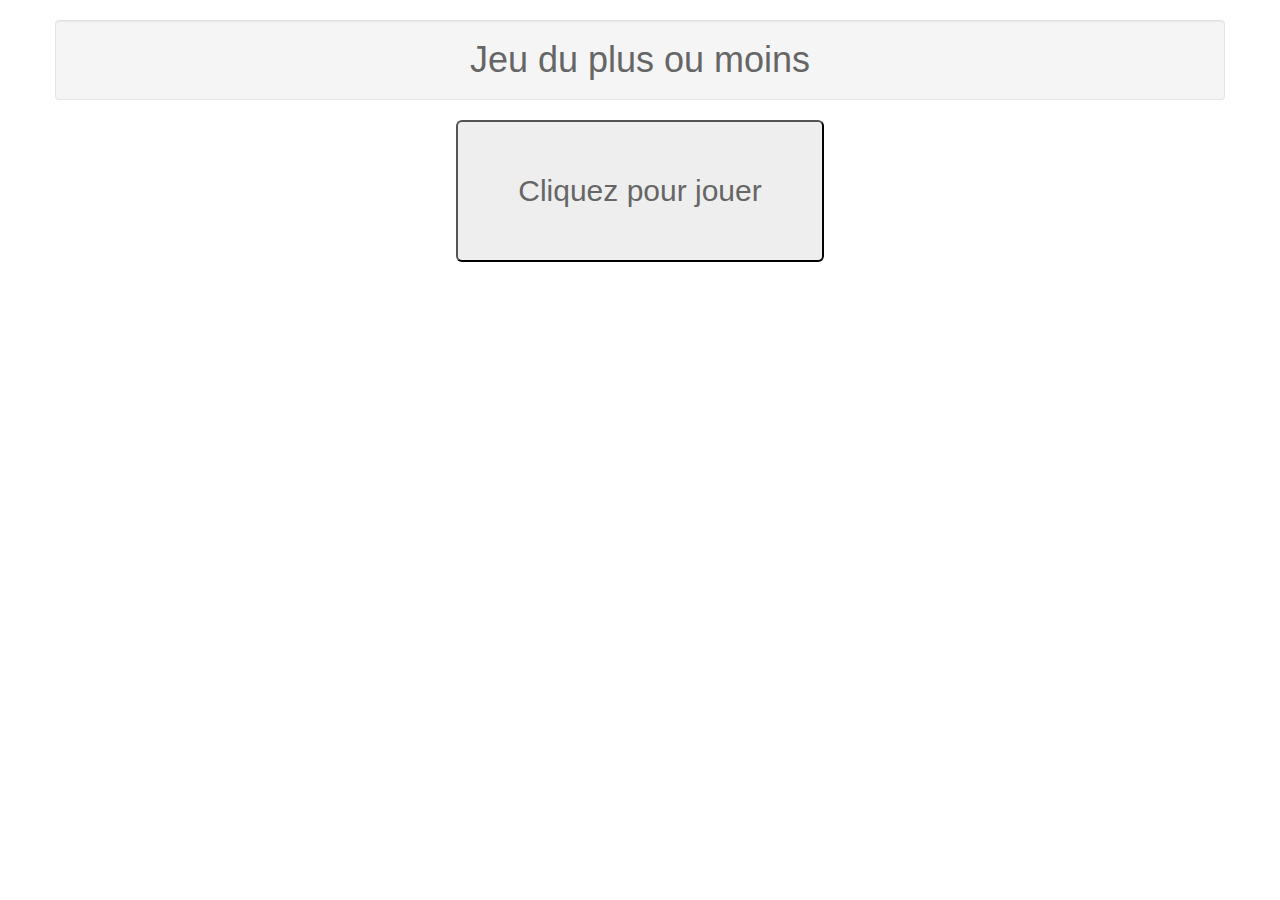
<file: exo1/index.html>
<!DOCTYPE html>
<html>
<head>
	<meta charset="utf-8">
	<title>exo 01 semaine 11</title>
	<link rel="stylesheet" href="https://maxcdn.bootstrapcdn.com/bootstrap/3.3.5/css/bootstrap.min.css"> <!--lien vers le CDN de Bootstrap-->
	<link rel="stylesheet" type="text/css" href="css/style.css">
</head>
<body>
	<div class="container text-center">
		<div class="row">
			
				<h1 class="well">Jeu du plus ou moins </h1>
			
		</div>
		<div class="row">

				<button id="choixJoueur" class="jumbotron txtclic">Cliquez pour jouer</button>
				<div id="texte"></div>
			
		</div>
	</div>
<script type="text/javascript" src="js/script.js"></script>
</body>
</html>
</file>
<file: exo1/css/style.css>
html{
	font-size: 62.5%;
}
body {
	font-size: 2.5rem;
	color: #666666;
}
.txtclic{
	font-size: 3rem;
}
.red{
	color: red;
}
</file>
